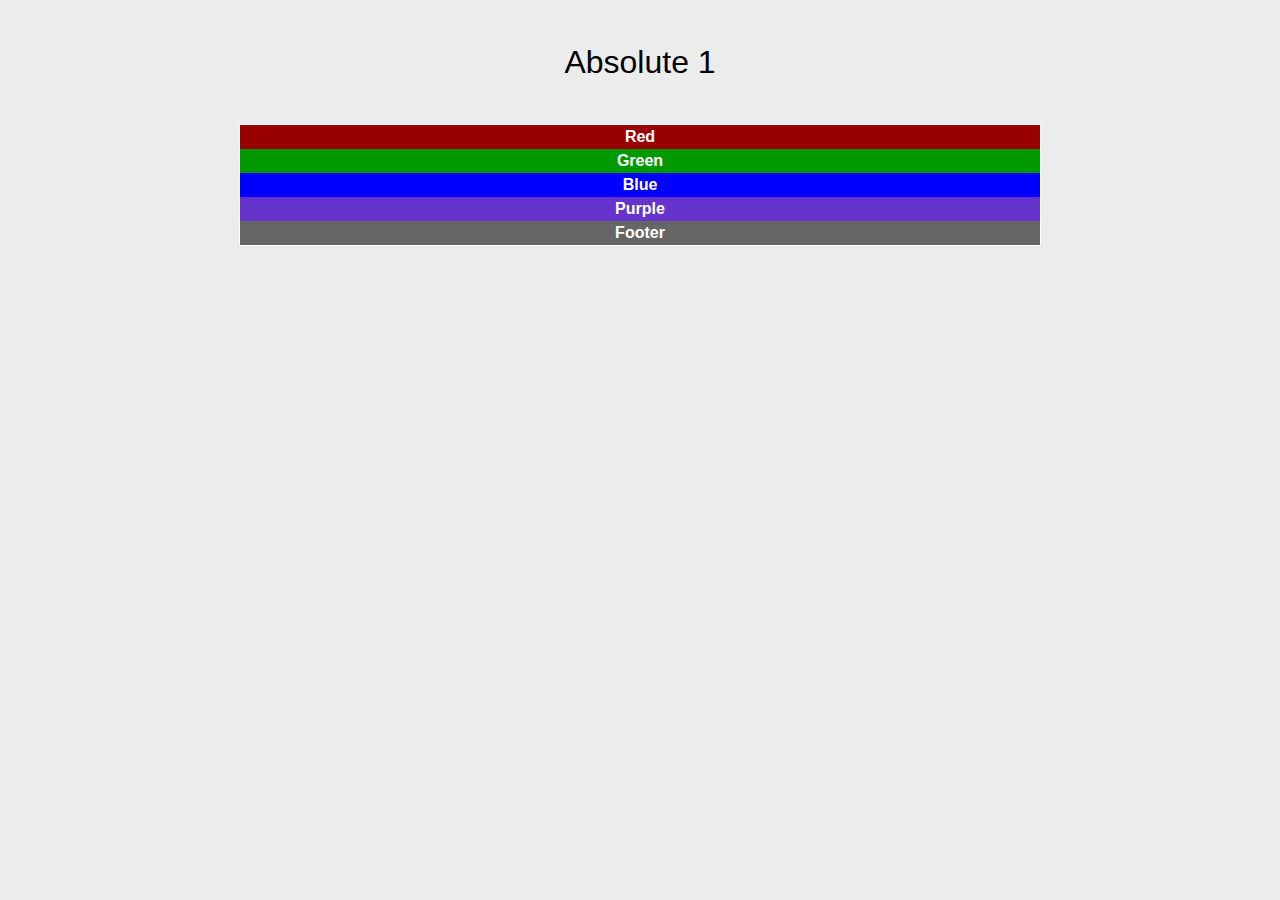
<file: positioning-lab/absolute-1.html>
<!DOCTYPE html>
<html lang="en">
<head>
<meta charset="UTF-8" />
<title>Positioning Lab</title>
<style type="text/css">
* {
	margin: 0px;
	padding: 0px;
}
body {
	background-color: #ECECEC;
	font-weight: bold;
	font-family: Tahoma, Geneva, sans-serif;
	color: #FFF;
	text-align: center;
	line-height: 24px;
}
#wrapper {
	background-color: #FFF;
	border-top-width: 1px;
	border-right-width: 1px;
	border-bottom-width: 1px;
	border-left-width: 1px;
	border-top-style: solid;
	border-right-style: solid;
	border-bottom-style: solid;
	border-left-style: solid;
	width: 800px;
	margin-right: auto;
	margin-left: auto;
}
#red {
	background-color: #900;
}
#green {
	background-color: #090;
}
#blue {
	background-color: #00F;
}
#purple {
	background-color: #63C;
}
#footer {
	background-color: #666;
}
h1 {
	color: #000;
	font-weight: normal;
	padding: 50px;
}
</style>
</head>

<body>
<h1>Absolute 1</h1>
<div id="wrapper">
  <div id="red">Red</div>
  <div id="green">Green</div>
  <div id="blue">Blue</div>
  <div id="purple">Purple</div>
  <div id="footer">Footer</div>
</div>
</body>
</html>
</file>
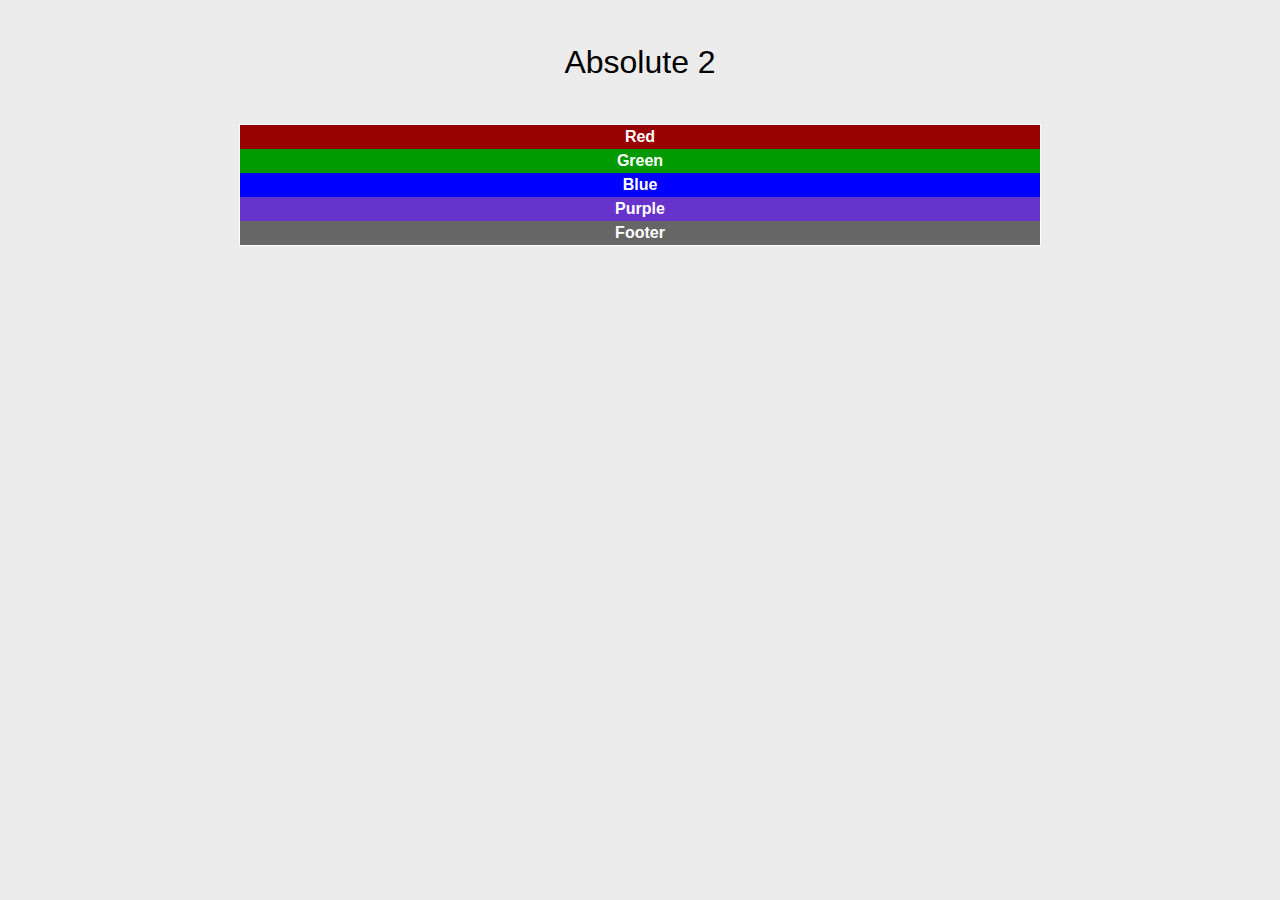
<file: positioning-lab/absolute-2.html>
<!DOCTYPE html>
<html lang="en">
<head>
<meta charset="UTF-8" />
<title>Positioning Lab</title>
<style type="text/css">
* {
	margin: 0px;
	padding: 0px;
}
body {
	background-color: #ECECEC;
	font-weight: bold;
	font-family: Tahoma, Geneva, sans-serif;
	color: #FFF;
	text-align: center;
	line-height: 24px;
}
#wrapper {
	background-color: #FFF;
	border-top-width: 1px;
	border-right-width: 1px;
	border-bottom-width: 1px;
	border-left-width: 1px;
	border-top-style: solid;
	border-right-style: solid;
	border-bottom-style: solid;
	border-left-style: solid;
	width: 800px;
	margin-right: auto;
	margin-left: auto;
}
#red {
	background-color: #900;
}
#green {
	background-color: #090;
}
#blue {
	background-color: #00F;
}
#purple {
	background-color: #63C;
}
#footer {
	background-color: #666;
}
h1 {
	color: #000;
	font-weight: normal;
	padding: 50px;
}
</style>
</head>

<body>
<h1>Absolute 2</h1>
<div id="wrapper">
  <div id="red">Red</div>
  <div id="green">Green</div>
  <div id="blue">Blue</div>
  <div id="purple">Purple</div>
  <div id="footer">Footer</div>
</div>
</body>
</html>
</file>
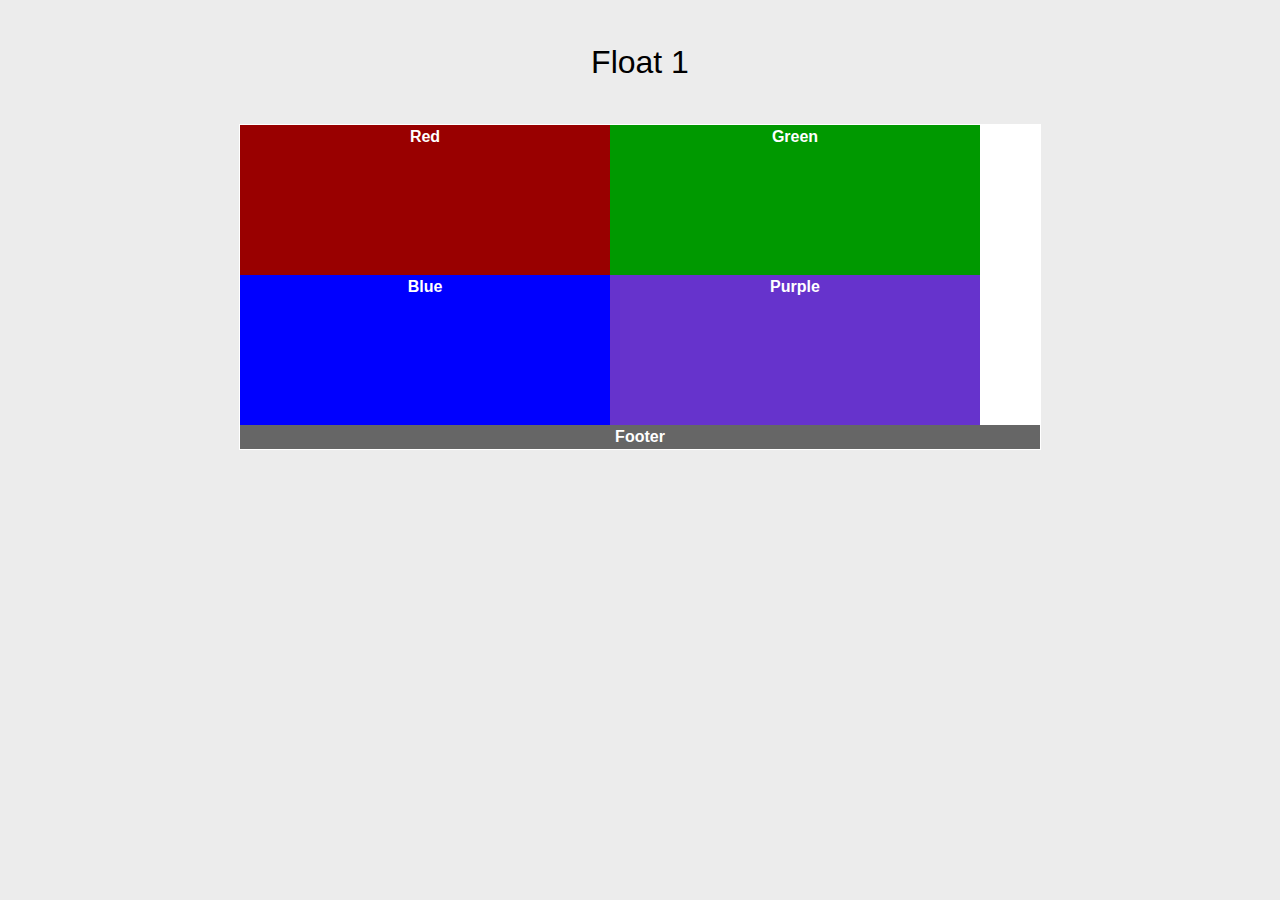
<file: positioning-lab/float-1.html>
<!DOCTYPE html>
<html lang="en">
<head>
<meta charset="UTF-8" />
<title>Positioning Lab</title>
<style type="text/css">
* {
	margin: 0px;
	padding: 0px;
}
body {
	background-color: #ECECEC;
	font-weight: bold;
	font-family: Tahoma, Geneva, sans-serif;
	color: #FFF;
	text-align: center;
	line-height: 24px;
}
#wrapper {
	background-color: #FFF;
	border-top-width: 1px;
	border-right-width: 1px;
	border-bottom-width: 1px;
	border-left-width: 1px;
	border-top-style: solid;
	border-right-style: solid;
	border-bottom-style: solid;
	border-left-style: solid;
	width: 800px;
	margin-right: auto;
	margin-left: auto;
}
#red {
	background-color: #900;
	width:370px;
	height:150px;
	float:left;
}
#green {
	background-color: #090;
    width:370px;
	height:150px;
	float:left;
}
#blue {
	background-color: #00F;
	width:370px;
	height:150px;
	float:left;
}
#purple {
	background-color: #63C;
	width:370px;
	height:150px;
	float:left;
}
#footer {
	background-color: #666;
	clear:both;
}
h1 {
	color: #000;
	font-weight: normal;
	padding: 50px;
}
</style>
</head>

<body>
<h1>Float 1</h1>
<div id="wrapper">
  <div id="red">Red</div>
  <div id="green">Green</div>
  <div id="blue">Blue</div>
  <div id="purple">Purple</div>
  <div id="footer">Footer</div>
</div>
</body>
</html>
</file>
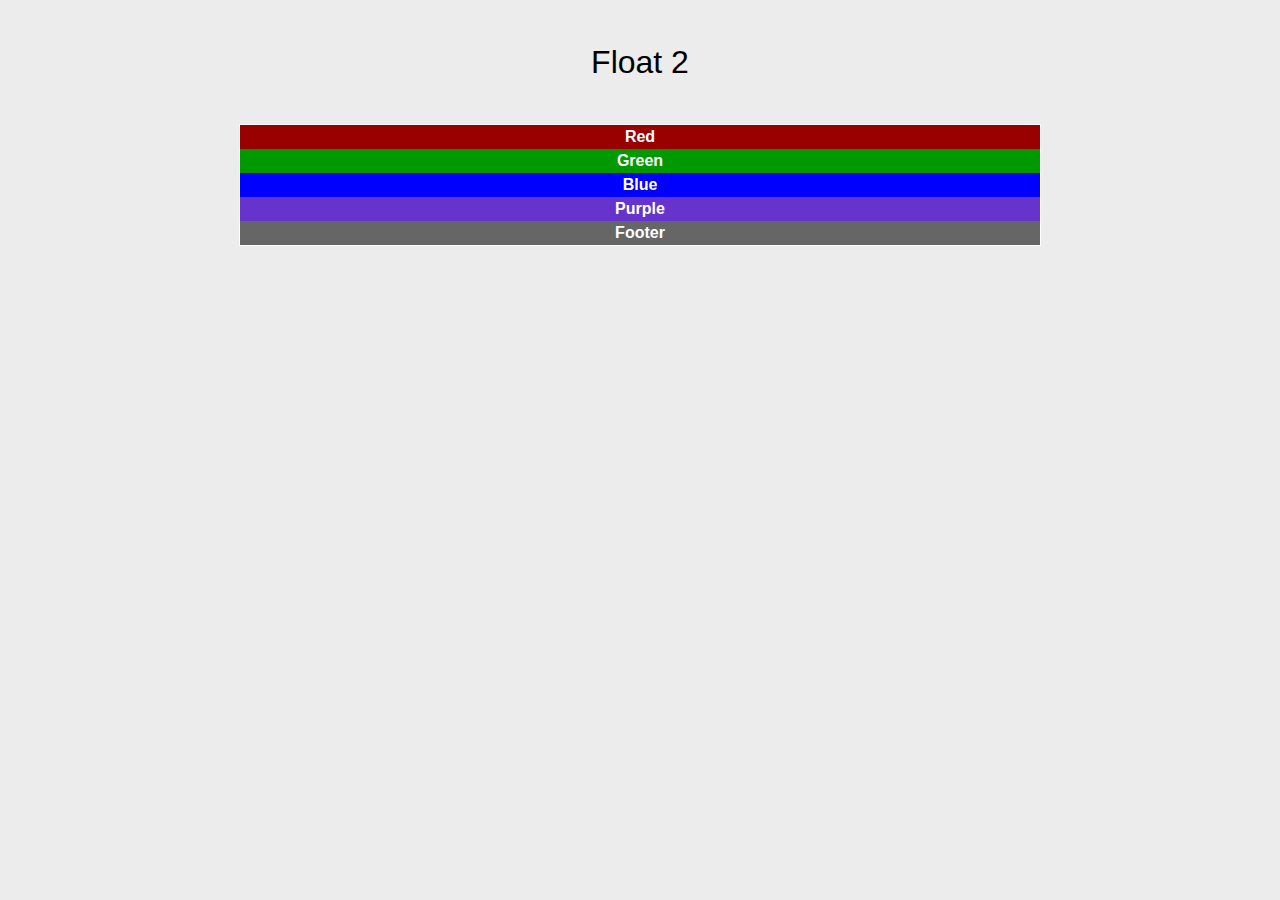
<file: positioning-lab/float-2.html>
<!DOCTYPE html>
<html lang="en">
<head>
<meta charset="UTF-8" />
<title>Positioning Lab</title>
<style type="text/css">
* {
	margin: 0px;
	padding: 0px;
}
body {
	background-color: #ECECEC;
	font-weight: bold;
	font-family: Tahoma, Geneva, sans-serif;
	color: #FFF;
	text-align: center;
	line-height: 24px;
}
#wrapper {
	background-color: #FFF;
	border-top-width: 1px;
	border-right-width: 1px;
	border-bottom-width: 1px;
	border-left-width: 1px;
	border-top-style: solid;
	border-right-style: solid;
	border-bottom-style: solid;
	border-left-style: solid;
	width: 800px;
	margin-right: auto;
	margin-left: auto;
}
#red {
	background-color: #900;
}
#green {
	background-color: #090;
}
#blue {
	background-color: #00F;
}
#purple {
	background-color: #63C;
}
#footer {
	background-color: #666;
}
h1 {
	color: #000;
	font-weight: normal;
	padding: 50px;
}
</style>
</head>

<body>
<h1>Float 2</h1>
<div id="wrapper">
  <div id="red">Red</div>
  <div id="green">Green</div>
  <div id="blue">Blue</div>
  <div id="purple">Purple</div>
  <div id="footer">Footer</div>
</div>
</body>
</html>
</file>
